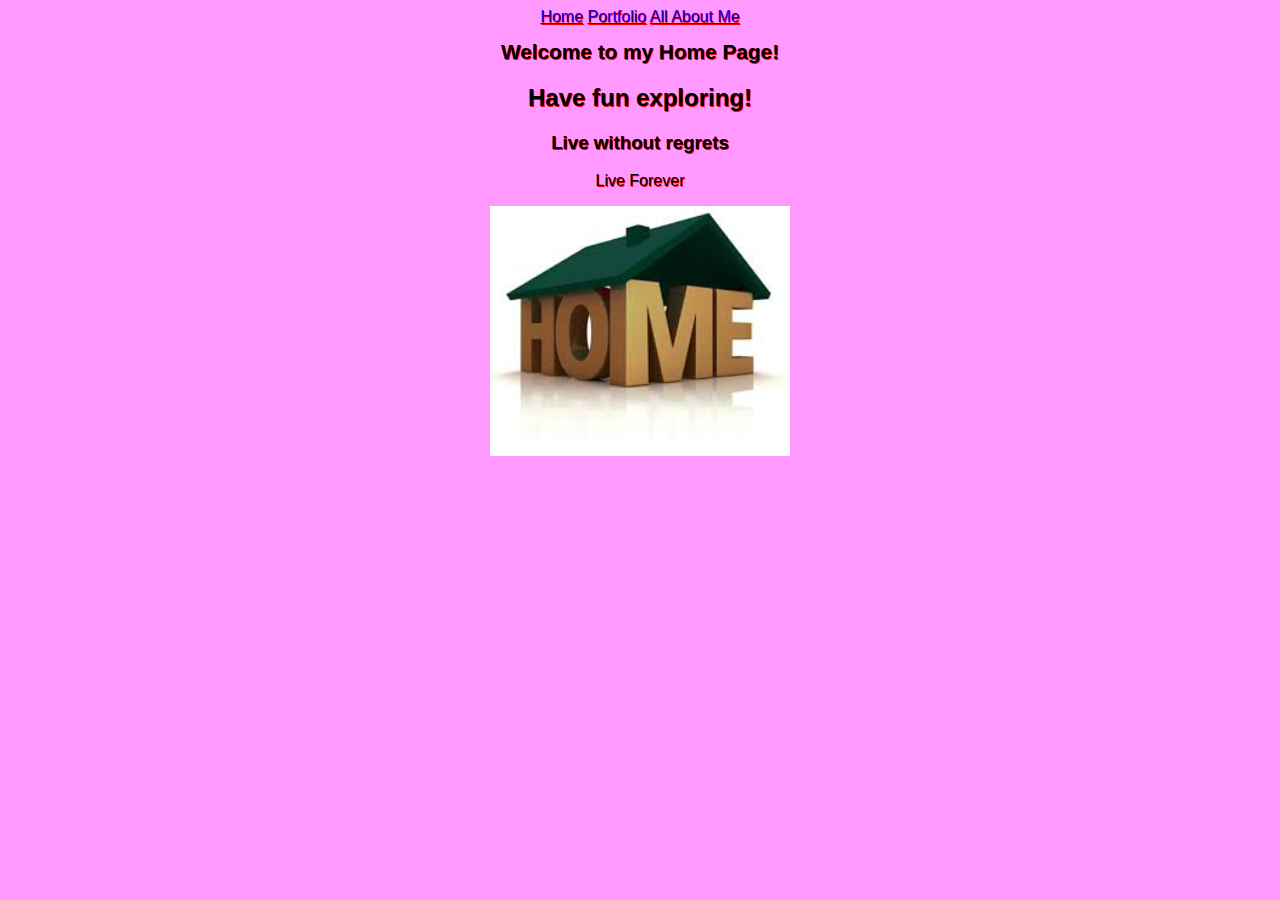
<file: index.html>
<!doctype html>
<html lang="en">
  <head>
    <meta charset="utf-8">
    <title>Home</title>
    <link href="css.css" rel="stylesheet" type="text/css">
  </head>
  <body>
    <a href="index.html">Home</a>
    <a href="portfolio.html">Portfolio</a>
    <a href="allaboutme.html">All About Me</a>
   <center>
      <h1>Welcome to my Home Page!</h1>
    <h2>Have fun exploring!</h2>
    <h3>Live without regrets</h3> 
    <p>Live Forever</p>
    <img src="images/home.jpg" height="250">
    </center>
  </body>
</html>
</file>
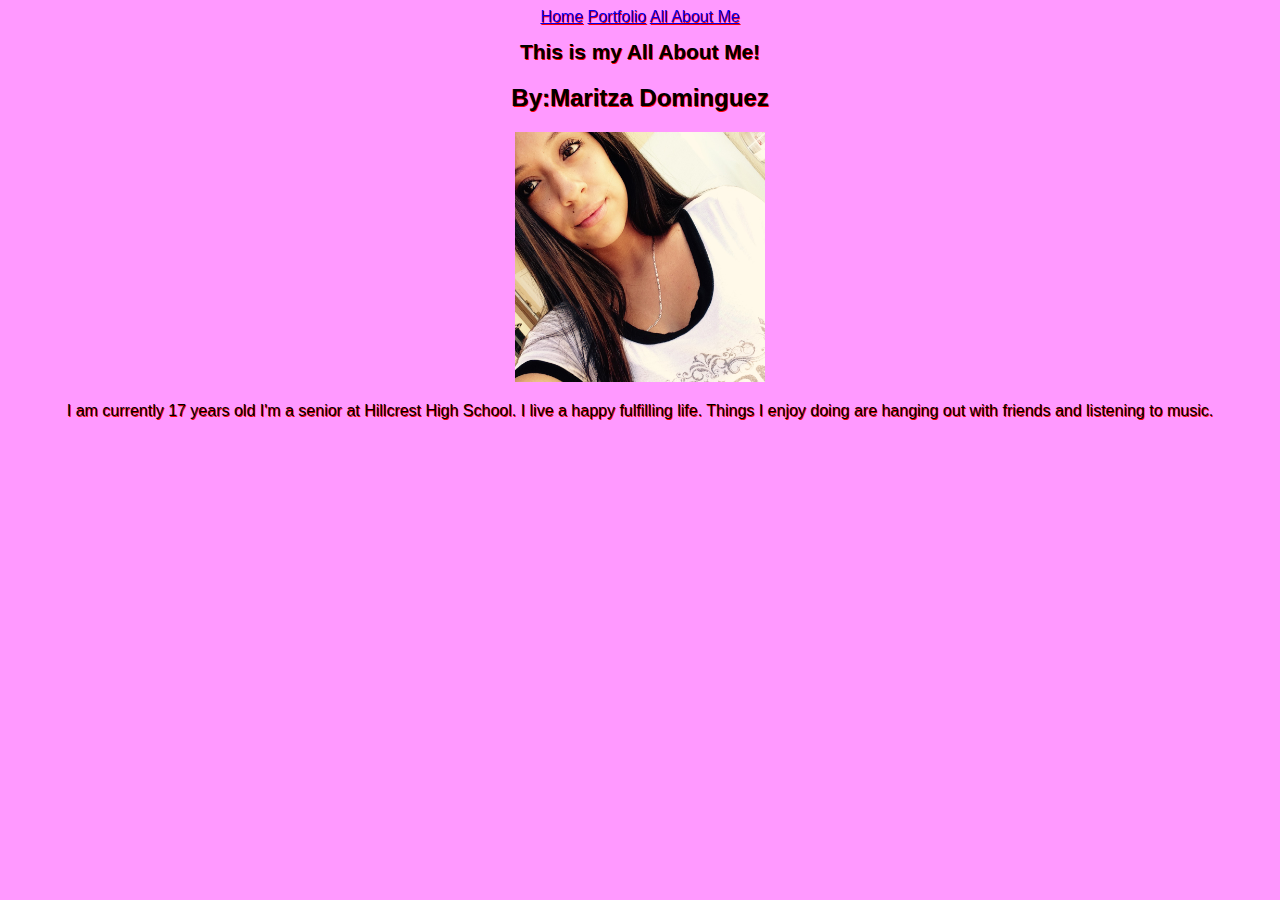
<file: allaboutme.html>
<!doctype html>
	<html lang="en">
	  <head>
	    <meta charset="utf-8">
	    <title>All About Me</title>
	    <link href="css.css" rel="stylesheet" type="text/css">
	  </head>
	  <body>
    <a href="index.html">Home</a>
    <a href="portfolio.html">Portfolio</a>
    <a href="allaboutme.html">All About Me</a>
   <center>
    <h1>This is my All About Me!</h1>
    <h2>By:Maritza Dominguez</h2>
     <img src="images/allaboutme.jpg" height="250">
    <br>
    <p>I am currently 17 years old I'm a senior at Hillcrest High School. I live a happy fulfilling life. Things I enjoy doing are hanging out with friends and listening to music.</p>
   </center>
</body>
</html>
</file>
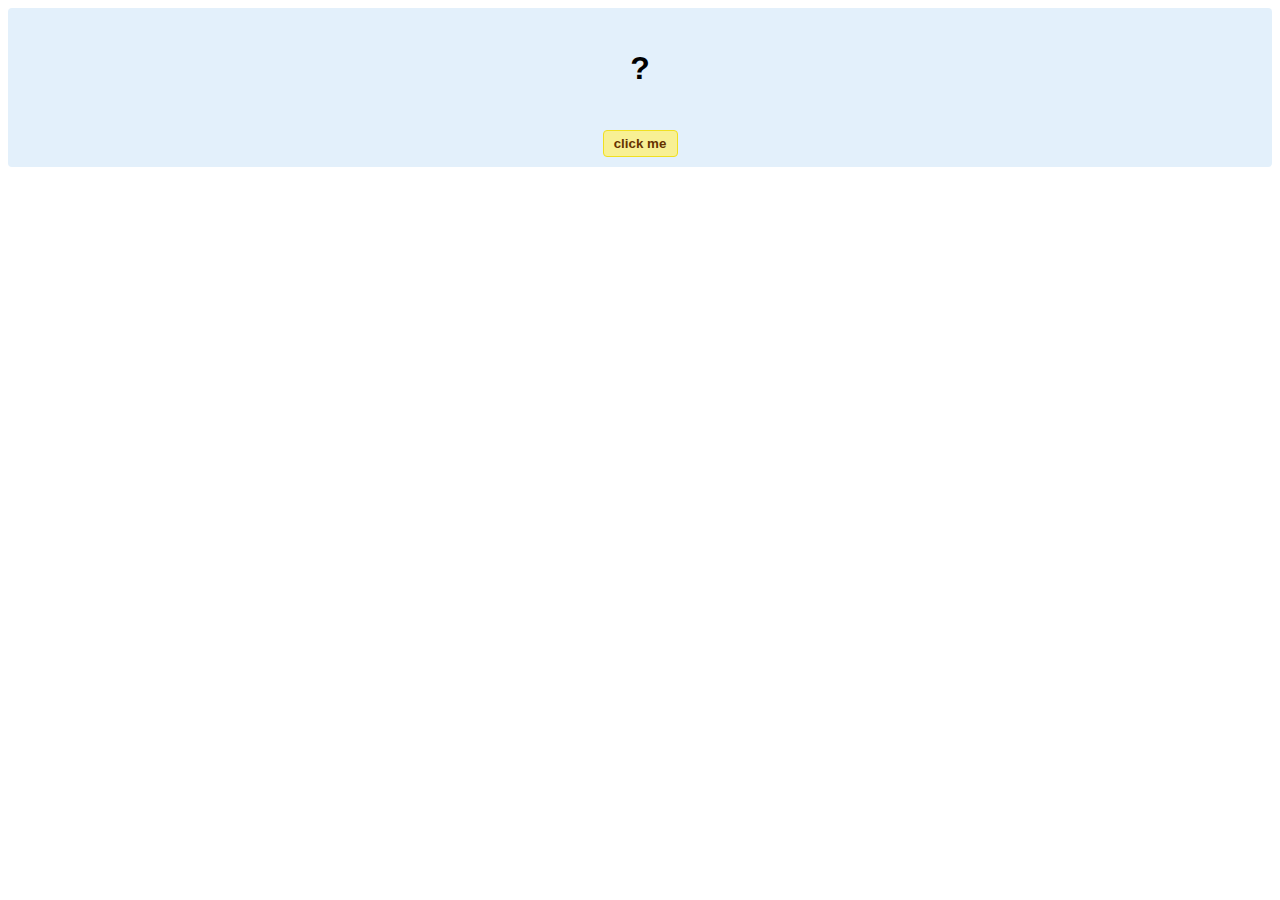
<file: hello-world.html>
<!DOCTYPE html>
<!-- HTML5 Hello world by kirupa - http://www.kirupa.com/html5/getting_your_feet_wet_html5_pg1.htm -->
<html lang="en-us">

<head>
<meta charset="utf-8">
<title>Hello...</title>
<style type="text/css">
#mainContent {
	font-family: Arial, Helvetica, sans-serif;
	font-size: xx-large;
	font-weight: bold;
	background-color: #E3F0FB;
	border-radius: 4px;
	padding: 10px;
	text-align: center;
}
.buttonStyle {
	border-radius: 4px;
	border: thin solid #F0E020;
	padding: 5px;
	background-color: #F8F094;
	font-family: "Segoe UI", Tahoma, Geneva, Verdana, sans-serif;
	font-weight: bold;
	color: #663300;
	width: 75px;
}

.buttonStyle:hover {
	border: thin solid #FFCC00;
	background-color: #FCF9D6;
	color: #996633;
	cursor: pointer;
}
.buttonStyle:active {
	border: thin solid #99CC00;
	background-color: #F5FFD2;
	color: #669900;
	cursor: pointer;
}

</style>
</head>

<body>
<div id="mainContent">
<p id="helloText">?</p>
<button id="clickButton" class="buttonStyle">click me</button>
</div>
<script> 
var myButton = document.getElementById("clickButton");
var myText = document.getElementById("helloText");

myButton.addEventListener('click', doSomething, false)

function doSomething() {
	myText.textContent = "hello, world!";
}
</script>

</body>
</html>
</file>
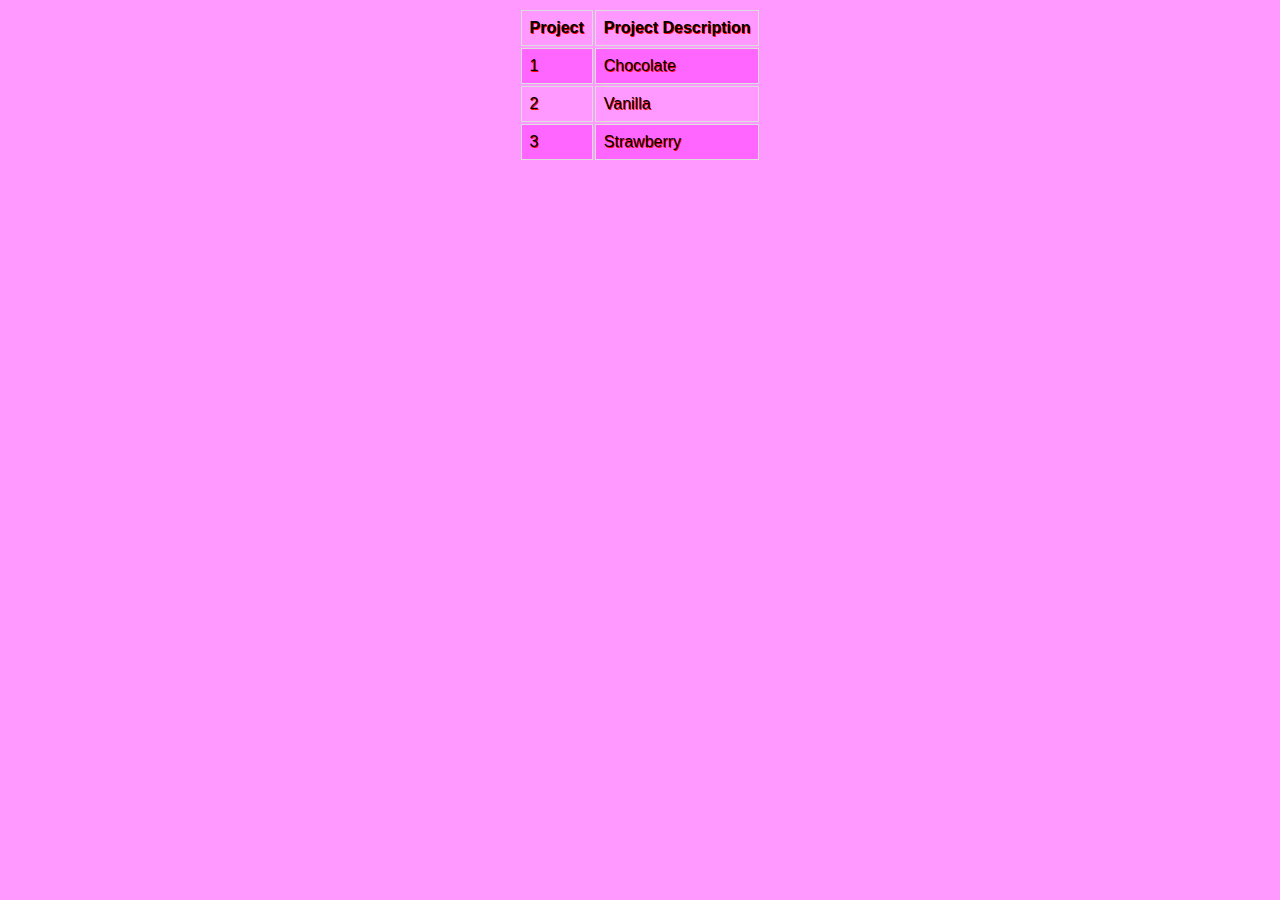
<file: ice.html>
<!doctype html>

<html lang="en">
  
<head>
<link href="css.css" rel="stylesheet" type="text/css">
    
<meta charset="utf-8">
    
<title>My Projects</title>
  
</head>
  
<body>
  
  <center>
  
<table>

<tr><th>Project</th><th>Project Description</th></tr>

<tr><td>1</td><td>Chocolate</td></tr>
  
<tr><td>2</td><td>Vanilla</td></tr>
  
<tr><td>3</td><td>Strawberry</td></tr>
  
</table>
  </center>
</body>
  
</html>
</file>
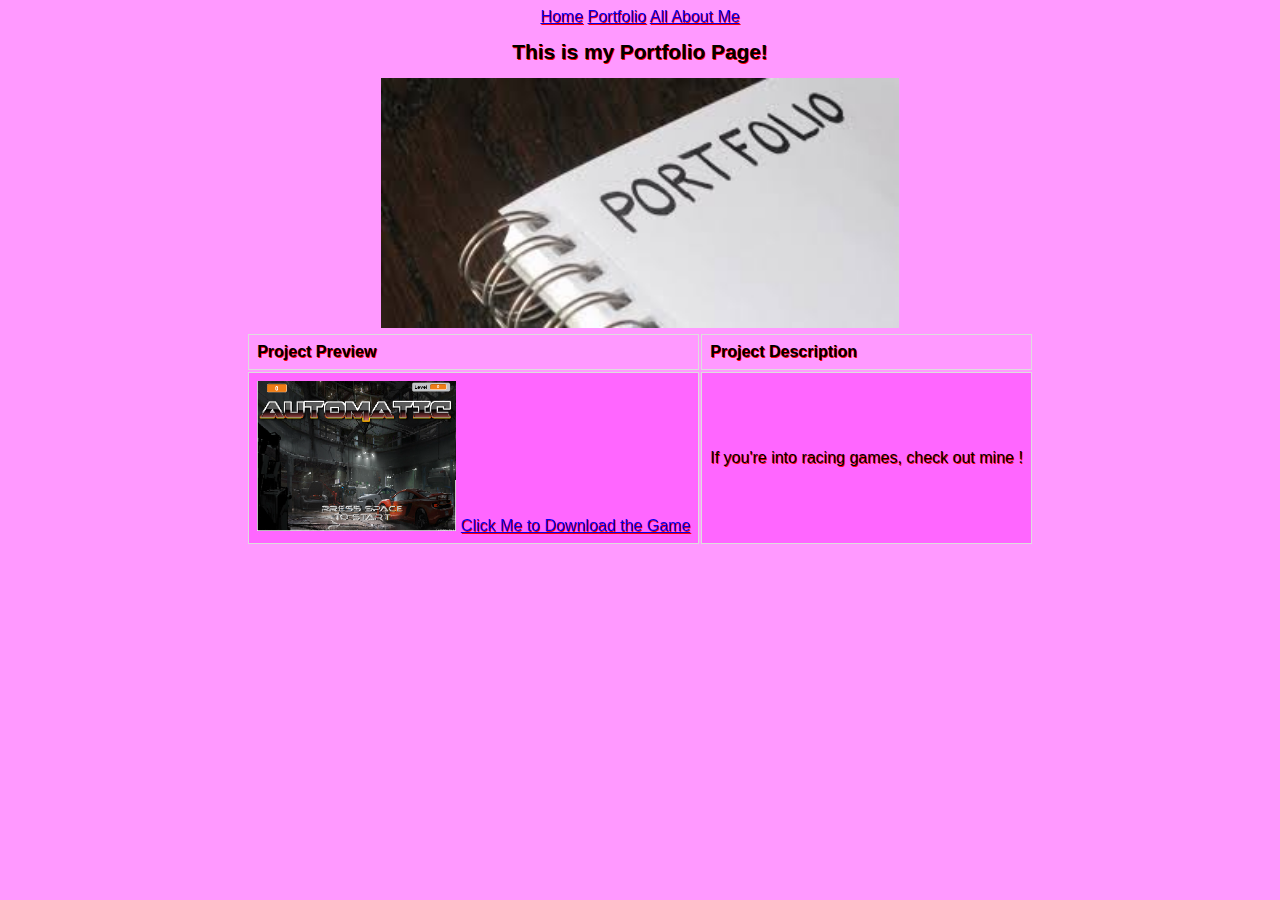
<file: portfolio.html>
<!doctype html>
	<html lang="en">
	  <head>
	    <meta charset="utf-8">
	    <title>Portfolio</title>
	    <link href="css.css" rel="stylesheet" type="text/css">
	    <link href="scratchproject1.sb2" 
	  </head>
	  <body>
    <a href="index.html">Home</a>
    <a href="portfolio.html">Portfolio</a>
    <a href="allaboutme.html">All About Me</a>
    <center>
    <h1>This is my Portfolio Page!</h1>
      <img src="images/portfolio.jpg" height="250">
    <table>
    <tr><th>Project Preview</th><th>Project Description</th></tr>
     <tr><td><img src="images/racegame.png" height="150"> <a target="_blank" href="/scratchproject1.sb2">Click Me to Download the Game</a></td><td>If you're into racing games, check out mine !</td></tr>
    </table>
    <br>
    </a>
    </center>
</body>
</html>
</file>
<file: css.css>
body{
	
font-family: "Helvetica", "Arial", fantasy;
	
color: #000000;
	background-color:#ff99ff;
	
text-shadow: 1px 1px #ff0000;
	text-align: center;

}



h1 {
	
font-size: 1.3em;
	
text-align: center;
	
text-shadow: 1px 1px #ff0000;

color: ;
}


td, th {
    
border: 1px solid #dddddd;
    
text-align: left;
    
padding: 8px;

}



tr:nth-child(even) {
    
background-color: #ff66ff;

}
</file>
